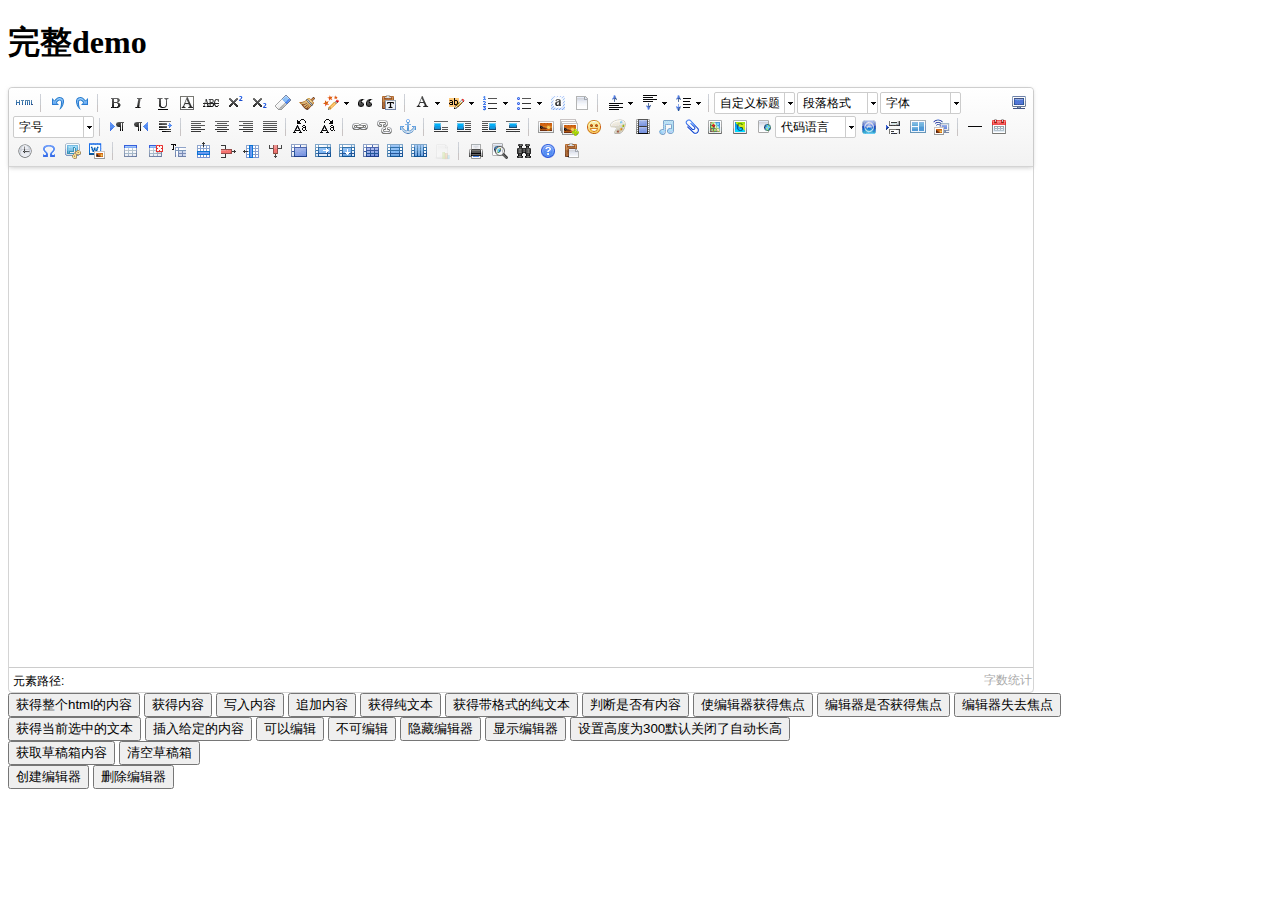
<file: end/demo2/blog/extra_apps/DjangoUeditor/static/ueditor/index.html>
<!DOCTYPE HTML PUBLIC "-//W3C//DTD HTML 4.01 Transitional//EN"
        "http://www.w3.org/TR/html4/loose.dtd">
<html>
<head>
    <title>完整demo</title>
    <meta http-equiv="Content-Type" content="text/html;charset=utf-8"/>
    <script type="text/javascript" charset="utf-8" src="ueditor.config.js"></script>
    <script type="text/javascript" charset="utf-8" src="ueditor.all.min.js"> </script>
    <!--建议手动加在语言，避免在ie下有时因为加载语言失败导致编辑器加载失败-->
    <!--这里加载的语言文件会覆盖你在配置项目里添加的语言类型，比如你在配置项目里配置的是英文，这里加载的中文，那最后就是中文-->
    <script type="text/javascript" charset="utf-8" src="lang/zh-cn/zh-cn.js"></script>

    <style type="text/css">
        div{
            width:100%;
        }
    </style>
</head>
<body>
<div>
    <h1>完整demo</h1>
    <script id="editor" type="text/plain" style="width:1024px;height:500px;"></script>
</div>
<div id="btns">
    <div>
        <button onclick="getAllHtml()">获得整个html的内容</button>
        <button onclick="getContent()">获得内容</button>
        <button onclick="setContent()">写入内容</button>
        <button onclick="setContent(true)">追加内容</button>
        <button onclick="getContentTxt()">获得纯文本</button>
        <button onclick="getPlainTxt()">获得带格式的纯文本</button>
        <button onclick="hasContent()">判断是否有内容</button>
        <button onclick="setFocus()">使编辑器获得焦点</button>
        <button onmousedown="isFocus(event)">编辑器是否获得焦点</button>
        <button onmousedown="setblur(event)" >编辑器失去焦点</button>

    </div>
    <div>
        <button onclick="getText()">获得当前选中的文本</button>
        <button onclick="insertHtml()">插入给定的内容</button>
        <button id="enable" onclick="setEnabled()">可以编辑</button>
        <button onclick="setDisabled()">不可编辑</button>
        <button onclick=" UE.getEditor('editor').setHide()">隐藏编辑器</button>
        <button onclick=" UE.getEditor('editor').setShow()">显示编辑器</button>
        <button onclick=" UE.getEditor('editor').setHeight(300)">设置高度为300默认关闭了自动长高</button>
    </div>

    <div>
        <button onclick="getLocalData()" >获取草稿箱内容</button>
        <button onclick="clearLocalData()" >清空草稿箱</button>
    </div>

</div>
<div>
    <button onclick="createEditor()">
    创建编辑器</button>
    <button onclick="deleteEditor()">
    删除编辑器</button>
</div>

<script type="text/javascript">

    //实例化编辑器
    //建议使用工厂方法getEditor创建和引用编辑器实例，如果在某个闭包下引用该编辑器，直接调用UE.getEditor('editor')就能拿到相关的实例
    var ue = UE.getEditor('editor');


    function isFocus(e){
        alert(UE.getEditor('editor').isFocus());
        UE.dom.domUtils.preventDefault(e)
    }
    function setblur(e){
        UE.getEditor('editor').blur();
        UE.dom.domUtils.preventDefault(e)
    }
    function insertHtml() {
        var value = prompt('插入html代码', '');
        UE.getEditor('editor').execCommand('insertHtml', value)
    }
    function createEditor() {
        enableBtn();
        UE.getEditor('editor');
    }
    function getAllHtml() {
        alert(UE.getEditor('editor').getAllHtml())
    }
    function getContent() {
        var arr = [];
        arr.push("使用editor.getContent()方法可以获得编辑器的内容");
        arr.push("内容为：");
        arr.push(UE.getEditor('editor').getContent());
        alert(arr.join("\n"));
    }
    function getPlainTxt() {
        var arr = [];
        arr.push("使用editor.getPlainTxt()方法可以获得编辑器的带格式的纯文本内容");
        arr.push("内容为：");
        arr.push(UE.getEditor('editor').getPlainTxt());
        alert(arr.join('\n'))
    }
    function setContent(isAppendTo) {
        var arr = [];
        arr.push("使用editor.setContent('欢迎使用ueditor')方法可以设置编辑器的内容");
        UE.getEditor('editor').setContent('欢迎使用ueditor', isAppendTo);
        alert(arr.join("\n"));
    }
    function setDisabled() {
        UE.getEditor('editor').setDisabled('fullscreen');
        disableBtn("enable");
    }

    function setEnabled() {
        UE.getEditor('editor').setEnabled();
        enableBtn();
    }

    function getText() {
        //当你点击按钮时编辑区域已经失去了焦点，如果直接用getText将不会得到内容，所以要在选回来，然后取得内容
        var range = UE.getEditor('editor').selection.getRange();
        range.select();
        var txt = UE.getEditor('editor').selection.getText();
        alert(txt)
    }

    function getContentTxt() {
        var arr = [];
        arr.push("使用editor.getContentTxt()方法可以获得编辑器的纯文本内容");
        arr.push("编辑器的纯文本内容为：");
        arr.push(UE.getEditor('editor').getContentTxt());
        alert(arr.join("\n"));
    }
    function hasContent() {
        var arr = [];
        arr.push("使用editor.hasContents()方法判断编辑器里是否有内容");
        arr.push("判断结果为：");
        arr.push(UE.getEditor('editor').hasContents());
        alert(arr.join("\n"));
    }
    function setFocus() {
        UE.getEditor('editor').focus();
    }
    function deleteEditor() {
        disableBtn();
        UE.getEditor('editor').destroy();
    }
    function disableBtn(str) {
        var div = document.getElementById('btns');
        var btns = UE.dom.domUtils.getElementsByTagName(div, "button");
        for (var i = 0, btn; btn = btns[i++];) {
            if (btn.id == str) {
                UE.dom.domUtils.removeAttributes(btn, ["disabled"]);
            } else {
                btn.setAttribute("disabled", "true");
            }
        }
    }
    function enableBtn() {
        var div = document.getElementById('btns');
        var btns = UE.dom.domUtils.getElementsByTagName(div, "button");
        for (var i = 0, btn; btn = btns[i++];) {
            UE.dom.domUtils.removeAttributes(btn, ["disabled"]);
        }
    }

    function getLocalData () {
        alert(UE.getEditor('editor').execCommand( "getlocaldata" ));
    }

    function clearLocalData () {
        UE.getEditor('editor').execCommand( "clearlocaldata" );
        alert("已清空草稿箱")
    }
</script>
</body>
</html>
</file>
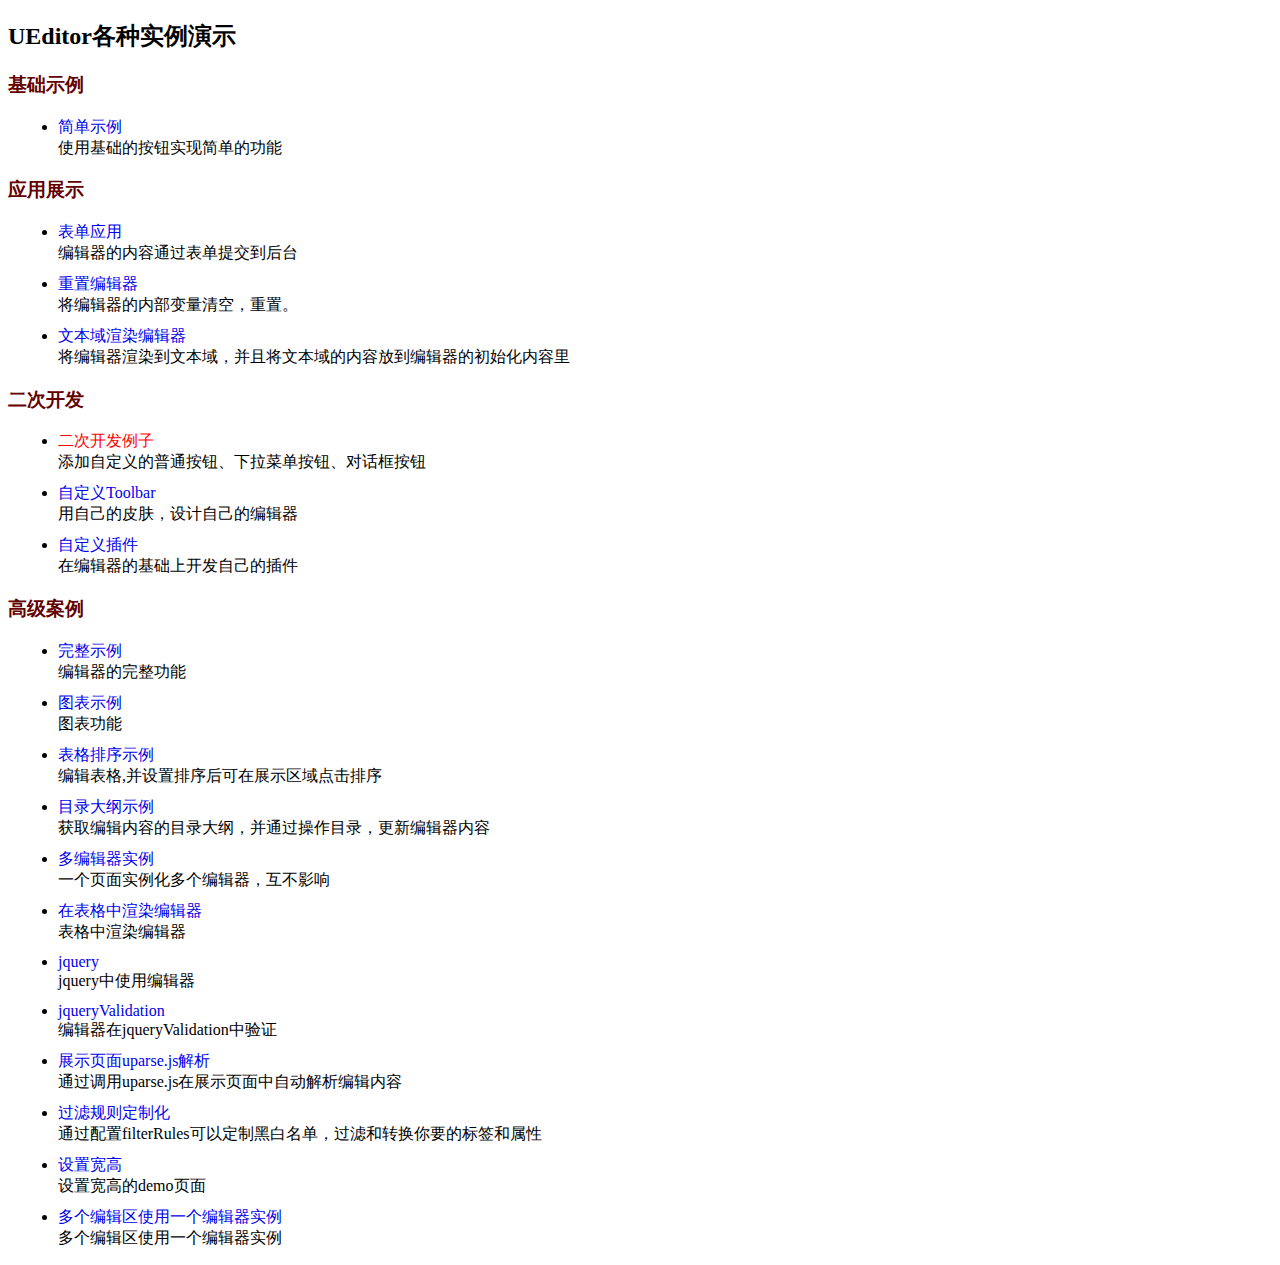
<file: end/demo2/blog/extra_apps/DjangoUeditor/static/ueditor/_examples/index.html>
<!DOCTYPE HTML>
<html>
<head>
    <meta http-equiv="Content-Type" content="text/html; charset=utf-8" />
    <title></title>
    <style type="text/css">
        h3{
            color:#630000;
        }
        ul li{
            margin: 10px;
        }
        a:link,a:active,a:visited{
            color: #0000EE;
        }
        a{
            text-decoration: none;
        }
    </style>
</head>
<body>
<h2>UEditor各种实例演示</h2>
<h3>基础示例</h3>
<ul>
    <li>
        <a href="simpleDemo.html" target="_self">简单示例</a><br/>
        使用基础的按钮实现简单的功能
    </li>
</ul>
<h3>应用展示</h3>
<ul>
    <li>
        <a href="submitFormDemo.html" target="_self">表单应用</a><br/>
        编辑器的内容通过表单提交到后台
    </li>
    <li>
        <a href="resetDemo.html" target="_self">重置编辑器</a><br/>
        将编辑器的内部变量清空，重置。
    </li>
    <li>
        <a href="textareaDemo.html" target="_self">文本域渲染编辑器</a><br/>
        将编辑器渲染到文本域，并且将文本域的内容放到编辑器的初始化内容里
    </li>
</ul>
<h3>二次开发</h3>
<ul>
    <li>
        <a style="color:red;" href="customizeToolbarUIDemo.html" target="_self">二次开发例子</a><br/>
        添加自定义的普通按钮、下拉菜单按钮、对话框按钮
    </li>
    <li>
        <a href="customToolbarDemo.html" target="_self">自定义Toolbar</a><br/>
        用自己的皮肤，设计自己的编辑器
    </li>
    <li>
        <a href="customPluginDemo.html" target="_self">自定义插件</a><br/>
        在编辑器的基础上开发自己的插件
    </li>
</ul>
<h3>高级案例</h3>
<ul>
    <li>
        <a href="completeDemo.html" target="_self">完整示例</a><br/>
        编辑器的完整功能
    </li>
    <li>
        <a href="charts.html" target="_self"  >图表示例</a><br/>
        图表功能
    </li>
    <li>
        <a href="sortableDemo.html" target="_self" >表格排序示例</a><br/>
        编辑表格,并设置排序后可在展示区域点击排序
    </li>
    <li>
        <a href="sectionDemo.html" target="_self" >目录大纲示例</a><br/>
        获取编辑内容的目录大纲，并通过操作目录，更新编辑器内容
    </li>
    <li>
        <a href="multiDemo.html" target="_self">多编辑器实例</a><br/>
        一个页面实例化多个编辑器，互不影响
    </li>
    <li>
        <a href="renderInTable.html" target="_self">在表格中渲染编辑器</a><br/>
        表格中渲染编辑器
    </li>
    <li>
        <a href="jqueryCompleteDemo.html" target="_self">jquery</a><br/>
        jquery中使用编辑器
    </li>
    <li>
        <a href="jqueryValidation.html" target="_self">jqueryValidation</a><br/>
        编辑器在jqueryValidation中验证
    </li>
    <li>
        <a href="uparsedemo.html" target="_self">展示页面uparse.js解析</a><br/>
        通过调用uparse.js在展示页面中自动解析编辑内容
    </li>
    <li>
        <a href="filterRuleDemo.html" target="_self">过滤规则定制化</a><br/>
        通过配置filterRules可以定制黑白名单，过滤和转换你要的标签和属性
    </li>
    <li>
        <a href="setWidthHeightDemo.html" target="_self">设置宽高</a><br/>
        设置宽高的demo页面
    </li>
    <li>
        <a href="multiEditorWithOneInstance.html" target="_self">多个编辑区使用一个编辑器实例</a><br/>
        多个编辑区使用一个编辑器实例
    </li>
</ul>
<script type="text/javascript">
    var href = location.href;
    if(href.indexOf("http") != 0 ){
        alert("您当前尚未将UEditor部署到服务器环境，部分浏览器下所有弹出框功能的使用会受到限制！");
    }
</script>
</body>
</html>
</file>
